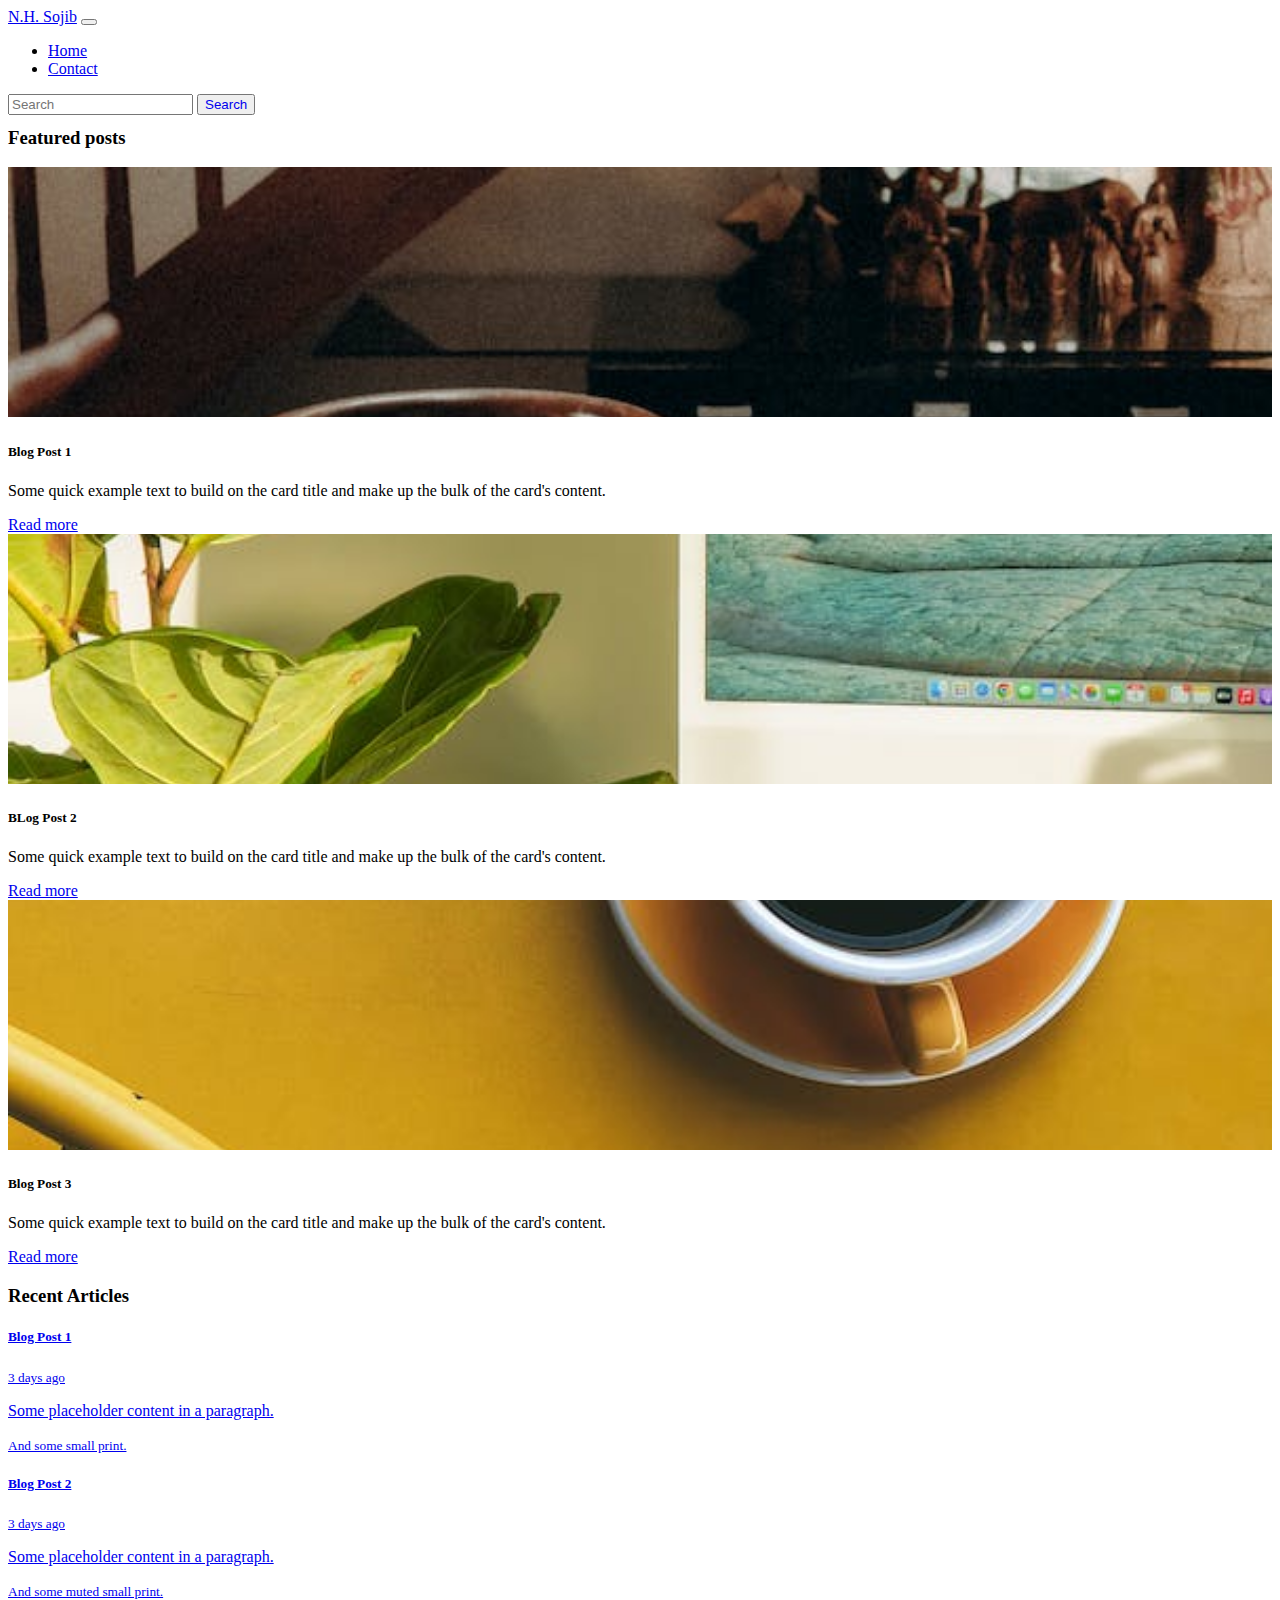
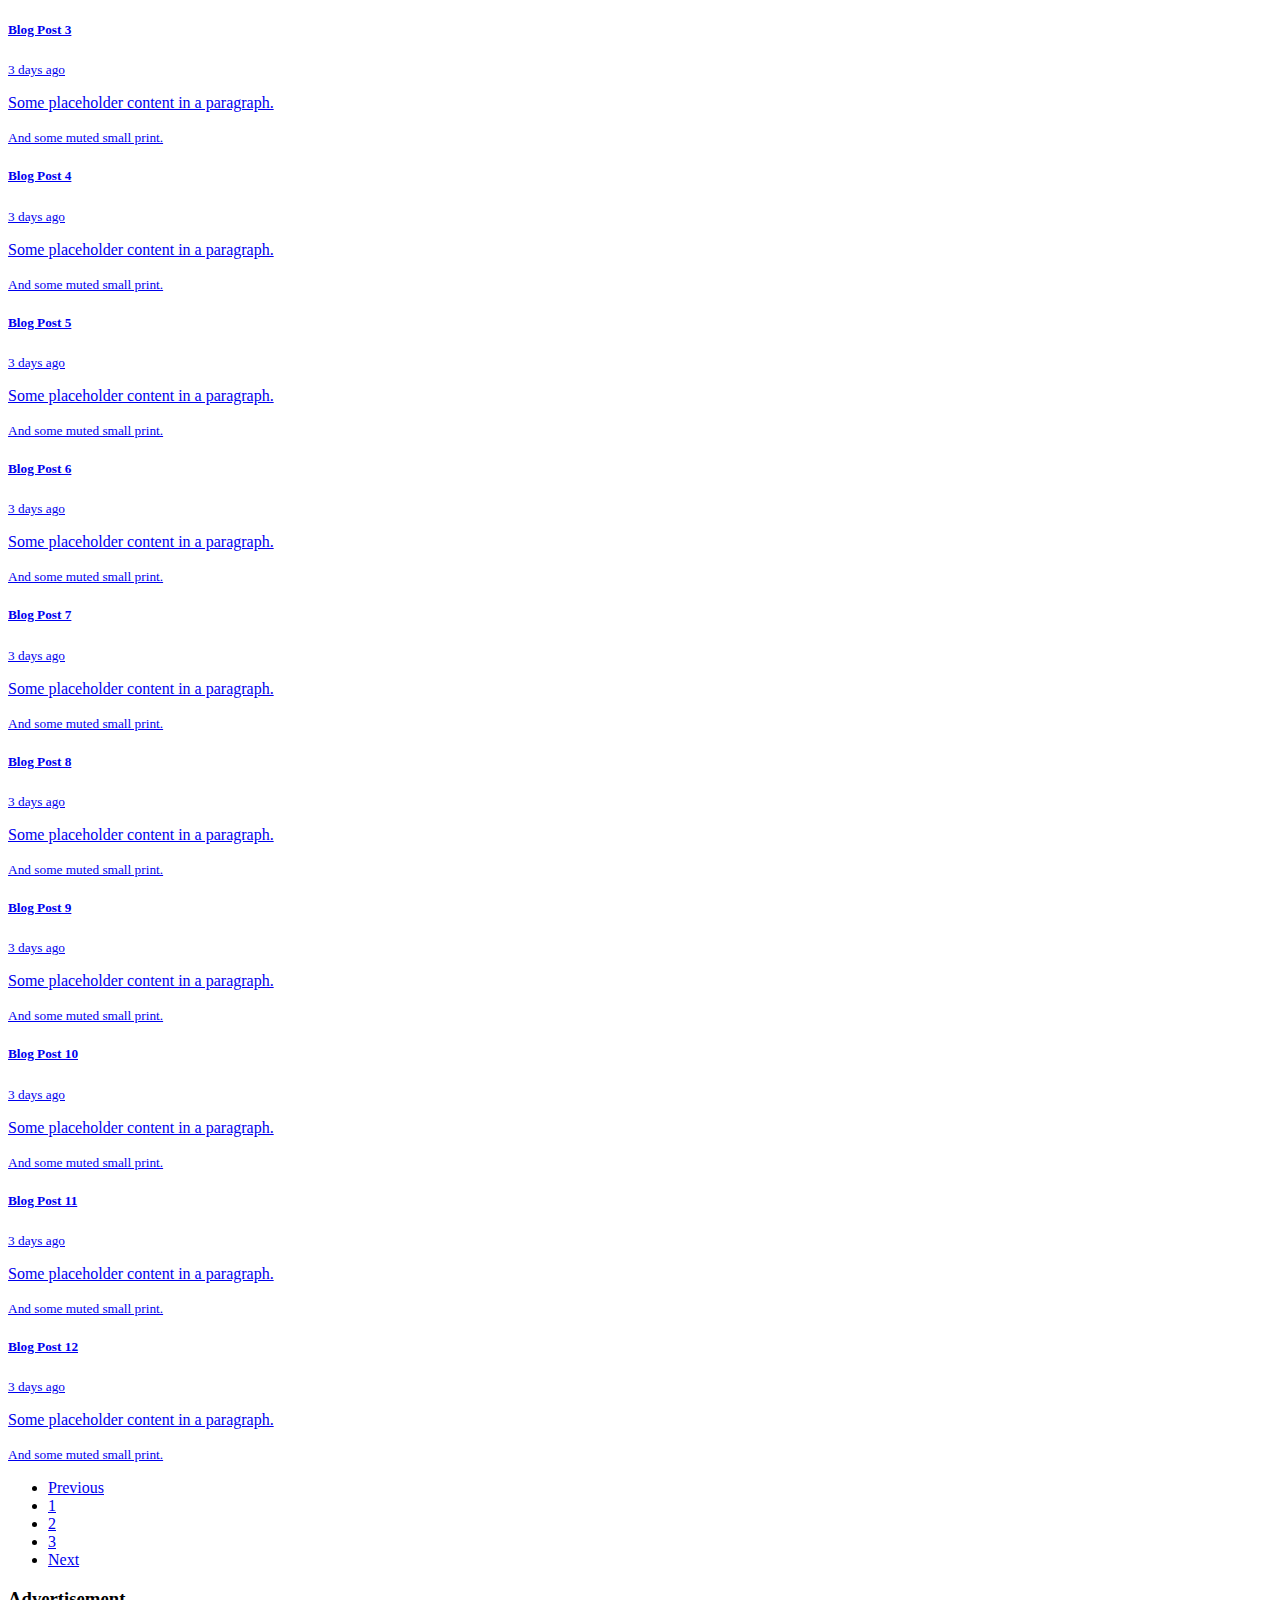
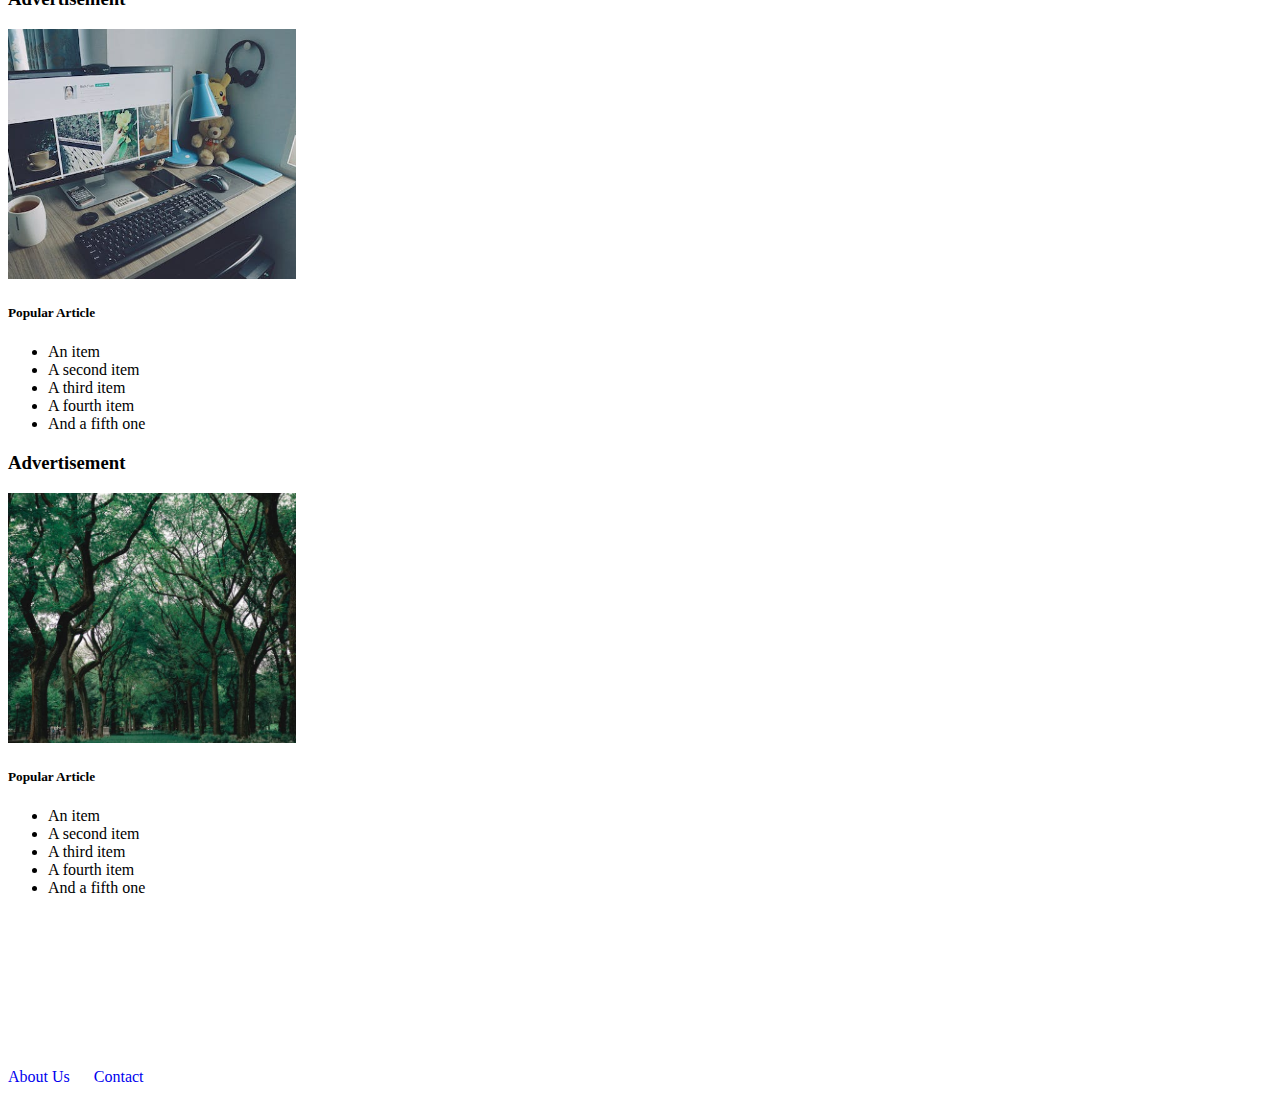
<file: index.html>
<!DOCTYPE html>
<html lang="en">
<head>
    <meta charset="UTF-8">
    <meta http-equiv="X-UA-Compatible" content="IE=edge">
    <meta name="viewport" content="width=device-width, initial-scale=1.0">
    

    <link href="https://cdn.jsdelivr.net/npm/bootstrap@5.0.2/dist/css/bootstrap.min.css" rel="stylesheet" integrity="sha384-EVSTQN3/azprG1Anm3QDgpJLIm9Nao0Yz1ztcQTwFspd3yD65VohhpuuCOmLASjC" crossorigin="anonymous">

    <script defer src="https://cdn.jsdelivr.net/npm/bootstrap@5.0.2/dist/js/bootstrap.bundle.min.js" integrity="sha384-MrcW6ZMFYlzcLA8Nl+NtUVF0sA7MsXsP1UyJoMp4YLEuNSfAP+JcXn/tWtIaxVXM" crossorigin="anonymous"></script>

    <link rel="stylesheet" href="bootstrap.css">

    <title>Bootstap</title>

</head>
<body>

  <!--Navigaton section start-->

    <nav class="navbar navbar-expand-lg navbar-dark bg-dark">

        <div class="container">
          <a class="navbar-brand" href="#">N.H. Sojib</a>

          <button class="navbar-toggler" type="button" data-bs-toggle="collapse" data-bs-target="#navbarScroll" aria-controls="navbarScroll" aria-expanded="false" aria-label="Toggle navigation">
            <span class="navbar-toggler-icon"></span>
          </button>

          <div class="collapse navbar-collapse" id="navbarScroll">

            <ul class="navbar-nav me-auto my-2 my-lg-0 navbar-nav-scroll" style="--bs-scroll-height: 100px;">

              <li class="nav-item">
                <a class="nav-link active" aria-current="page" href="index.html">Home</a>
              </li>


              <li class="nav-item">
                <a class="nav-link active" aria-current="page" href="contact.html">Contact</a>
              </li>

            </ul>

            <form class="d-flex">
              
                <input class="form-control me-2" type="search" placeholder="Search" aria-label="Search">

              
                <button class="btn btn-outline-success me-2" type="submit">
                  <a href="scarch.html" target="blank" class="s-btn">
                    Search
                  </a>
                </button>
            </form>

          </div>
        </div>
      </nav>

<!--Navigation section end-->


<!--Card section start-->

  <div class="container">

      <div class="row">


        <h3 class="my-3">Featured posts</h3>

                          <div class="col-md-6 col-lg-4">

                                <div class="card mt-3 mt-lg-0">

                                    <img src="p-p-fr-web/pexels-photo-2.jpeg" class="card-img-top" alt="...">

                                    <div class="card-body">
                                      <h5 class="card-title">Blog Post 1</h5>
                                      <p class="card-text">Some quick example text to build on the card title and make up the bulk of the card's content.</p>
                                    </div>

                                    <div class="card-body">
                                      <a href="#" class="card-link">Read more</a>
        
                                    </div>

                                </div> <!--Card-->

                          </div> <!--Con-1-->







                          <div class="col-md-6 col-lg-4">

                            <div class="card mt-3 mt-lg-0">

                                <img src="p-p-fr-web/pexels-photo-1.jpeg" class="card-img-top" alt="...">

                                <div class="card-body">
                                  <h5 class="card-title">BLog Post 2</h5>
                                  <p class="card-text">Some quick example text to build on the card title and make up the bulk of the card's content.</p>
                                </div>


                                <div class="card-body">
                                  <a href="#" class="card-link">Read more</a>
                                </div>

                            </div> <!--card-->

                          </div> <!--Col-2-->







                  <div class="col-md-6 col-lg-4">

                        <div class="card mt-3 mt-lg-0">

                            <img src="p-p-fr-web/pexels-photo-3.jpeg" class="card-img-top" alt="...">

                            <div class="card-body">
                              <h5 class="card-title">Blog Post 3</h5>
                              <p class="card-text">Some quick example text to build on the card title and make up the bulk of the card's content.</p>
                            </div>

                            <div class="card-body">
                              <a href="#" class="card-link">Read more</a>
                            </div>

                        </div> <!--Card-->

                  </div> <!--Col-->



      </div> <!--Row-->

  </div> <!---Container-->


<!--Card section End-->


<!--List section start-->

<div class="container mt-5 mb-4">


  <div class="row">

    <div class="col-lg-8">

        <div class="list-group">

            <h3 class="mb-3">Recent Articles</h3>
          
            <a href="article.html" class="list-group-item list-group-item-action">
              <div class="d-flex w-100 justify-content-between">
                <h5 class="mb-1">Blog Post 1</h5>
                <small>3 days ago</small>
              </div>
              <p class="mb-1">Some placeholder content in a paragraph.</p>
              <small>And some small print.</small>
            </a>


            <a href="article.html" class="list-group-item list-group-item-action">
              <div class="d-flex w-100 justify-content-between">
                <h5 class="mb-1">Blog Post 2</h5>
                <small class="text-muted">3 days ago</small>
              </div>
              <p class="mb-1">Some placeholder content in a paragraph.</p>
              <small class="text-muted">And some muted small print.</small>
            </a>

            
            <a href="article.html" class="list-group-item list-group-item-action">
              <div class="d-flex w-100 justify-content-between">
                <h5 class="mb-1">Blog Post 3</h5>
                <small class="text-muted">3 days ago</small>
              </div>
              <p class="mb-1">Some placeholder content in a paragraph.</p>
              <small class="text-muted">And some muted small print.</small>
            </a>


            <a href="article.html" class="list-group-item list-group-item-action">
              <div class="d-flex w-100 justify-content-between">
                <h5 class="mb-1">Blog Post 4</h5>
                <small class="text-muted">3 days ago</small>
              </div>
              <p class="mb-1">Some placeholder content in a paragraph.</p>
              <small class="text-muted">And some muted small print.</small>
            </a>



            <a href="article.html" class="list-group-item list-group-item-action">
              <div class="d-flex w-100 justify-content-between">
                <h5 class="mb-1">Blog Post 5</h5>
                <small class="text-muted">3 days ago</small>
              </div>
              <p class="mb-1">Some placeholder content in a paragraph.</p>
              <small class="text-muted">And some muted small print.</small>
            </a>



            <a href="article.html" class="list-group-item list-group-item-action">
              <div class="d-flex w-100 justify-content-between">
                <h5 class="mb-1">Blog Post 6</h5>
                <small class="text-muted">3 days ago</small>
              </div>
              <p class="mb-1">Some placeholder content in a paragraph.</p>
              <small class="text-muted">And some muted small print.</small>
            </a>



            <a href="article.html" class="list-group-item list-group-item-action">
              <div class="d-flex w-100 justify-content-between">
                <h5 class="mb-1">Blog Post 7</h5>
                <small class="text-muted">3 days ago</small>
              </div>
              <p class="mb-1">Some placeholder content in a paragraph.</p>
              <small class="text-muted">And some muted small print.</small>
            </a>



            <a href="article.html" class="list-group-item list-group-item-action">
              <div class="d-flex w-100 justify-content-between">
                <h5 class="mb-1">Blog Post 8</h5>
                <small class="text-muted">3 days ago</small>
              </div>
              <p class="mb-1">Some placeholder content in a paragraph.</p>
              <small class="text-muted">And some muted small print.</small>
            </a>



            <a href="article.html" class="list-group-item list-group-item-action">
              <div class="d-flex w-100 justify-content-between">
                <h5 class="mb-1">Blog Post 9</h5>
                <small class="text-muted">3 days ago</small>
              </div>
              <p class="mb-1">Some placeholder content in a paragraph.</p>
              <small class="text-muted">And some muted small print.</small>
            </a>


            <a href="article.html" class="list-group-item list-group-item-action">
              <div class="d-flex w-100 justify-content-between">
                <h5 class="mb-1">Blog Post 10</h5>
                <small class="text-muted">3 days ago</small>
              </div>
              <p class="mb-1">Some placeholder content in a paragraph.</p>
              <small class="text-muted">And some muted small print.</small>
            </a>


            <a href="article.html" class="list-group-item list-group-item-action">
              <div class="d-flex w-100 justify-content-between">
                <h5 class="mb-1">Blog Post 11</h5>
                <small class="text-muted">3 days ago</small>
              </div>
              <p class="mb-1">Some placeholder content in a paragraph.</p>
              <small class="text-muted">And some muted small print.</small>
            </a>


            <a href="article.html`" class="list-group-item list-group-item-action">
              <div class="d-flex w-100 justify-content-between">
                <h5 class="mb-1">Blog Post 12</h5>
                <small class="text-muted">3 days ago</small>
              </div>
              <p class="mb-1">Some placeholder content in a paragraph.</p>
              <small class="text-muted">And some muted small print.</small>
            </a>

            <nav aria-label="Page navigation example" class="mt-3">

              <ul class="pagination justify-content-center">
                <li class="page-item disabled">
                  <a class="page-link" href="#" tabindex="-1" aria-disabled="true">Previous</a>
                </li>
                <li class="page-item"><a class="page-link" href="#">1</a></li>
                <li class="page-item"><a class="page-link" href="#">2</a></li>
                <li class="page-item"><a class="page-link" href="#">3</a></li>
                <li class="page-item">
                  <a class="page-link" href="#">Next</a>
                </li>
              </ul>

            </nav>

        </div> <!--List group-->

    </div> <!--Col-1-->




    <div class="col-lg-4">

      <h3 class="mb-3">Advertisement</h3> <!-- ad-1-->
      

        <div class="card" style="width: 18rem;">

            <img src="p-p-fr-web/pexels-photo-8.jpeg" class="card-img-top" alt="...">

            <div class="card-body">
              <h5 class="card-title">Popular Article</h5>
            </div>

            <ul class="list-group list-group-flush">
              <li class="list-group-item">An item</li>
              <li class="list-group-item">A second item</li>
              <li class="list-group-item">A third item</li>
              <li class="list-group-item">A fourth item</li>
              <li class="list-group-item">And a fifth one</li>
            </ul>

        </div>



        <h3 class="mb-3 mt-5">Advertisement</h3> <!--ad-2-->
        

        <div class="card" style="width: 18rem;">

            <img src="p-p-fr-web/pexels-photo-9.jpeg" class="card-img-top" alt="...">

            <div class="card-body">
              <h5 class="card-title">Popular Article</h5>
            </div>

            <ul class="list-group list-group-flush">
              <li class="list-group-item">An item</li>
              <li class="list-group-item">A second item</li>
              <li class="list-group-item">A third item</li>
              <li class="list-group-item">A fourth item</li>
              <li class="list-group-item">And a fifth one</li>
            </ul>

        </div>

    </div> <!--Col-2-->





  </div> <!--Row-->


</div> <!--Container-->


<!--List section end-->








<!--Footer section start-->

<footer class="w-100 bg-dark">
  
  <div class="container">

    <div class="row">


      <div class="col-lg-6 pt-3 col-sm-12">

        <h3 class="uni-ftr-wht-clr">Bootstrap 5 - Blog</h3>

        <p class="uni-ftr-wht-clr">
          Lorem ipsum dolor sit, amet consectetur adipisicing elit. Pariatur molestias magnam culpa, nihil incidunt neque voluptatem quis expedita voluptates, dolorum rem eligendi molestiae doloribus et corporis reiciendis ad dignissimos necessitatibus.
        </p>
        
      </div> <!---Conl-1-->

      <div class="col-lg-6 col-sm-12 mb-3 mt-lg-0" id="col2">
        <a href="#">About Us</a>
        <a href="#">Contact</a>
      </div> <!--Col-2-->



    </div> <!--Row-->

  </div> <!--Container-->
</footer>

<!--Footer section End-->



</body>
</html>
</file>
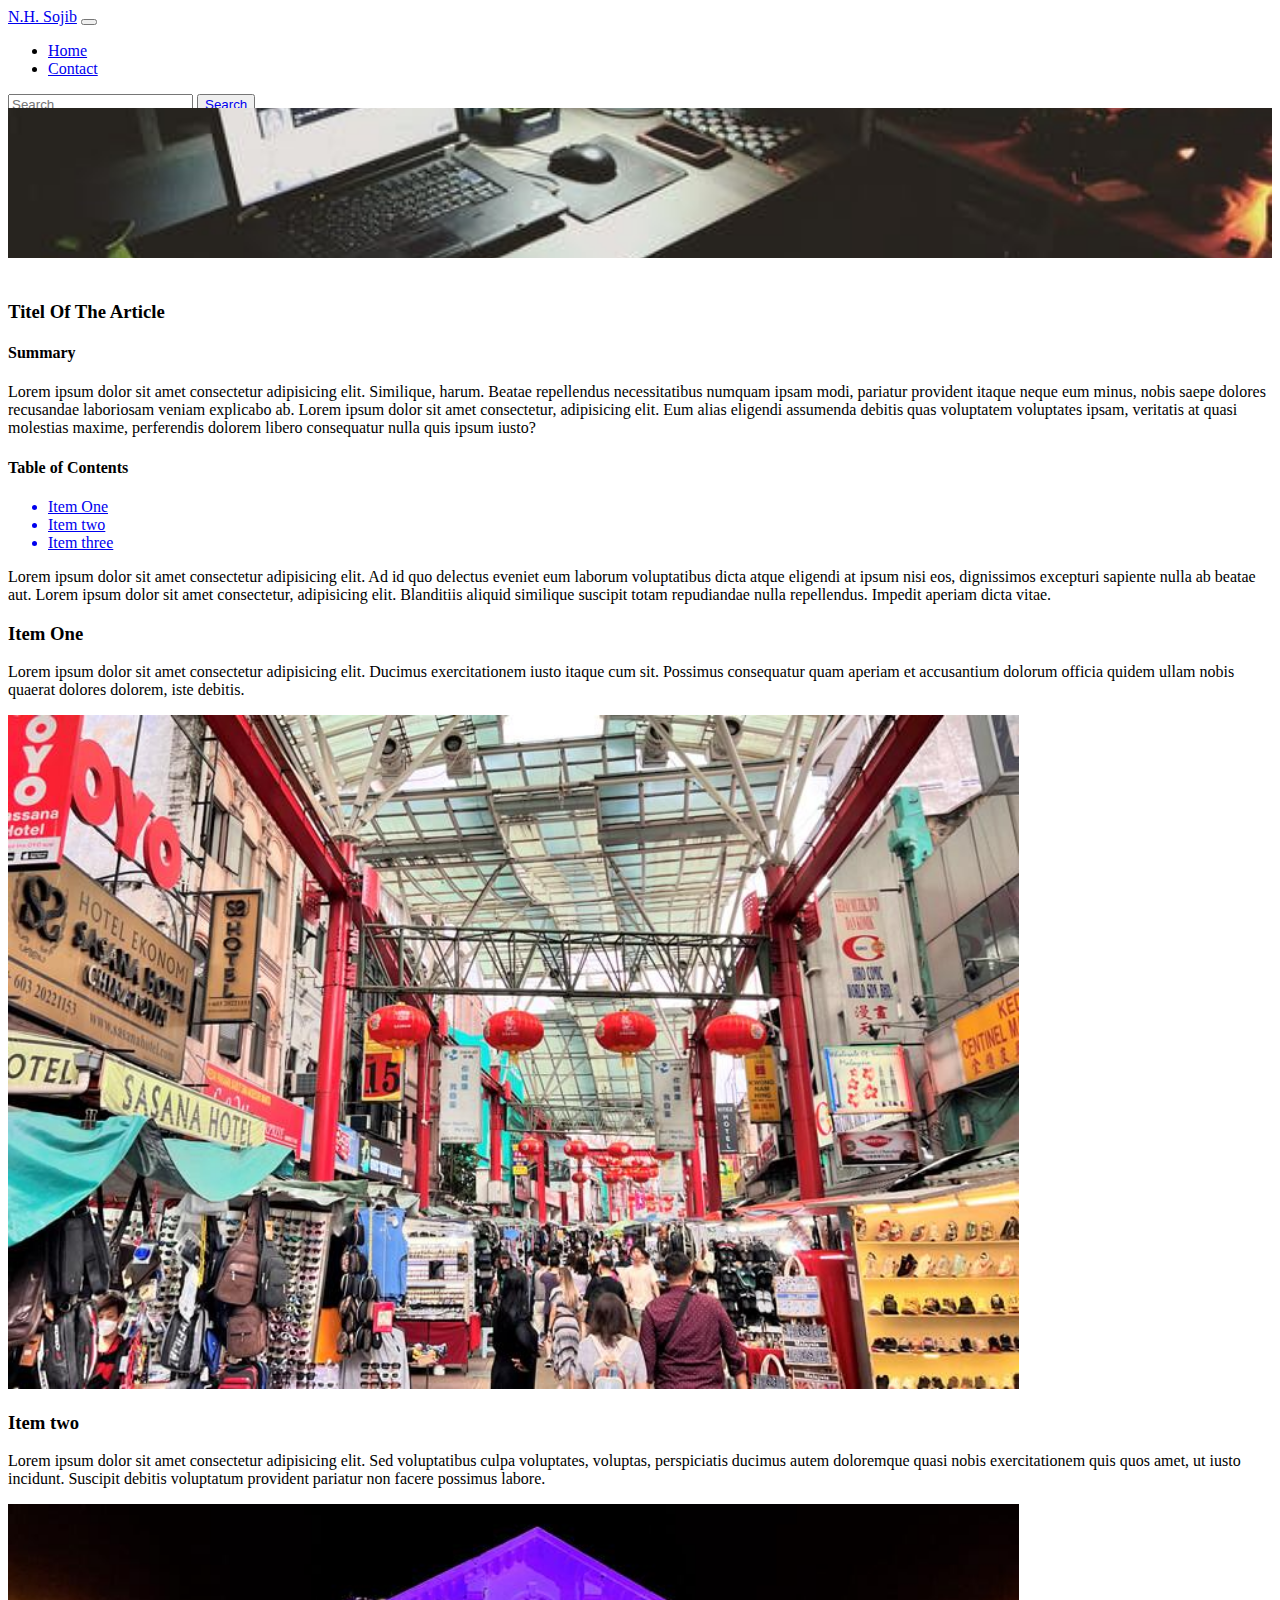
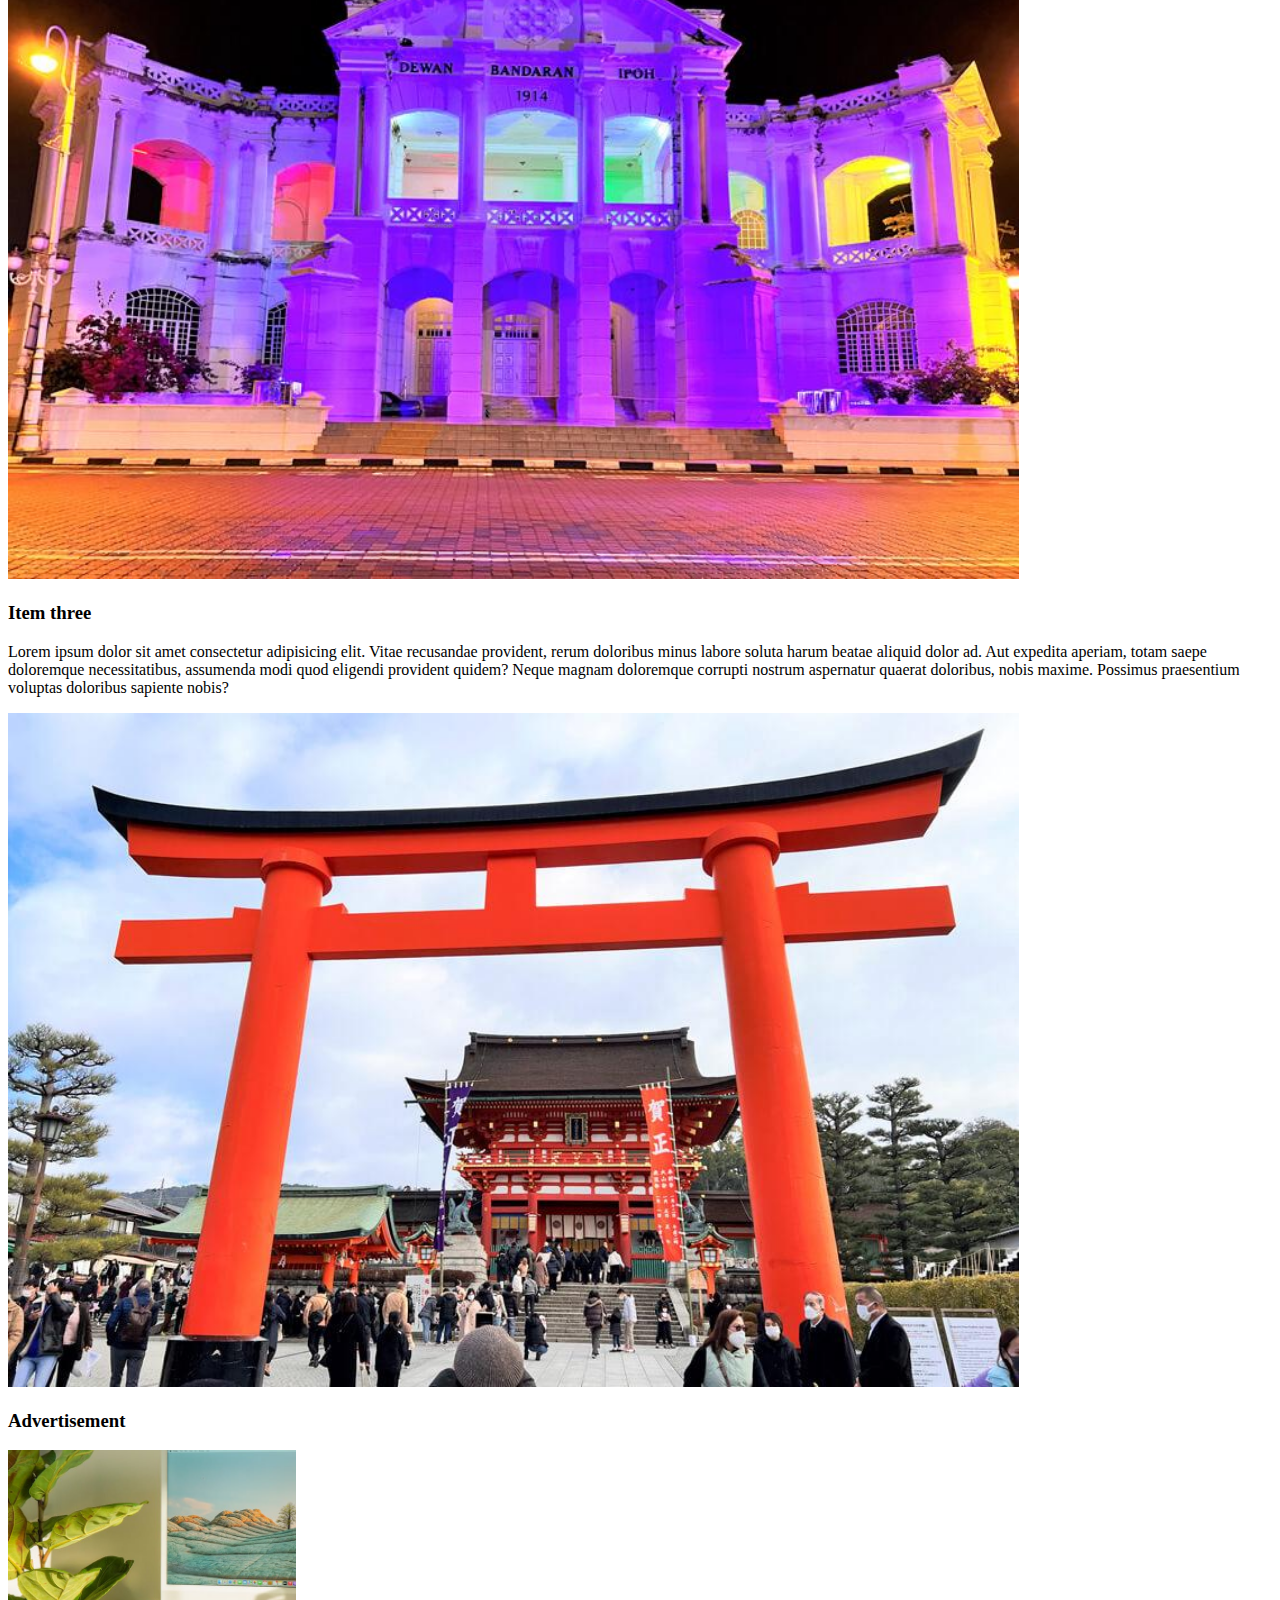
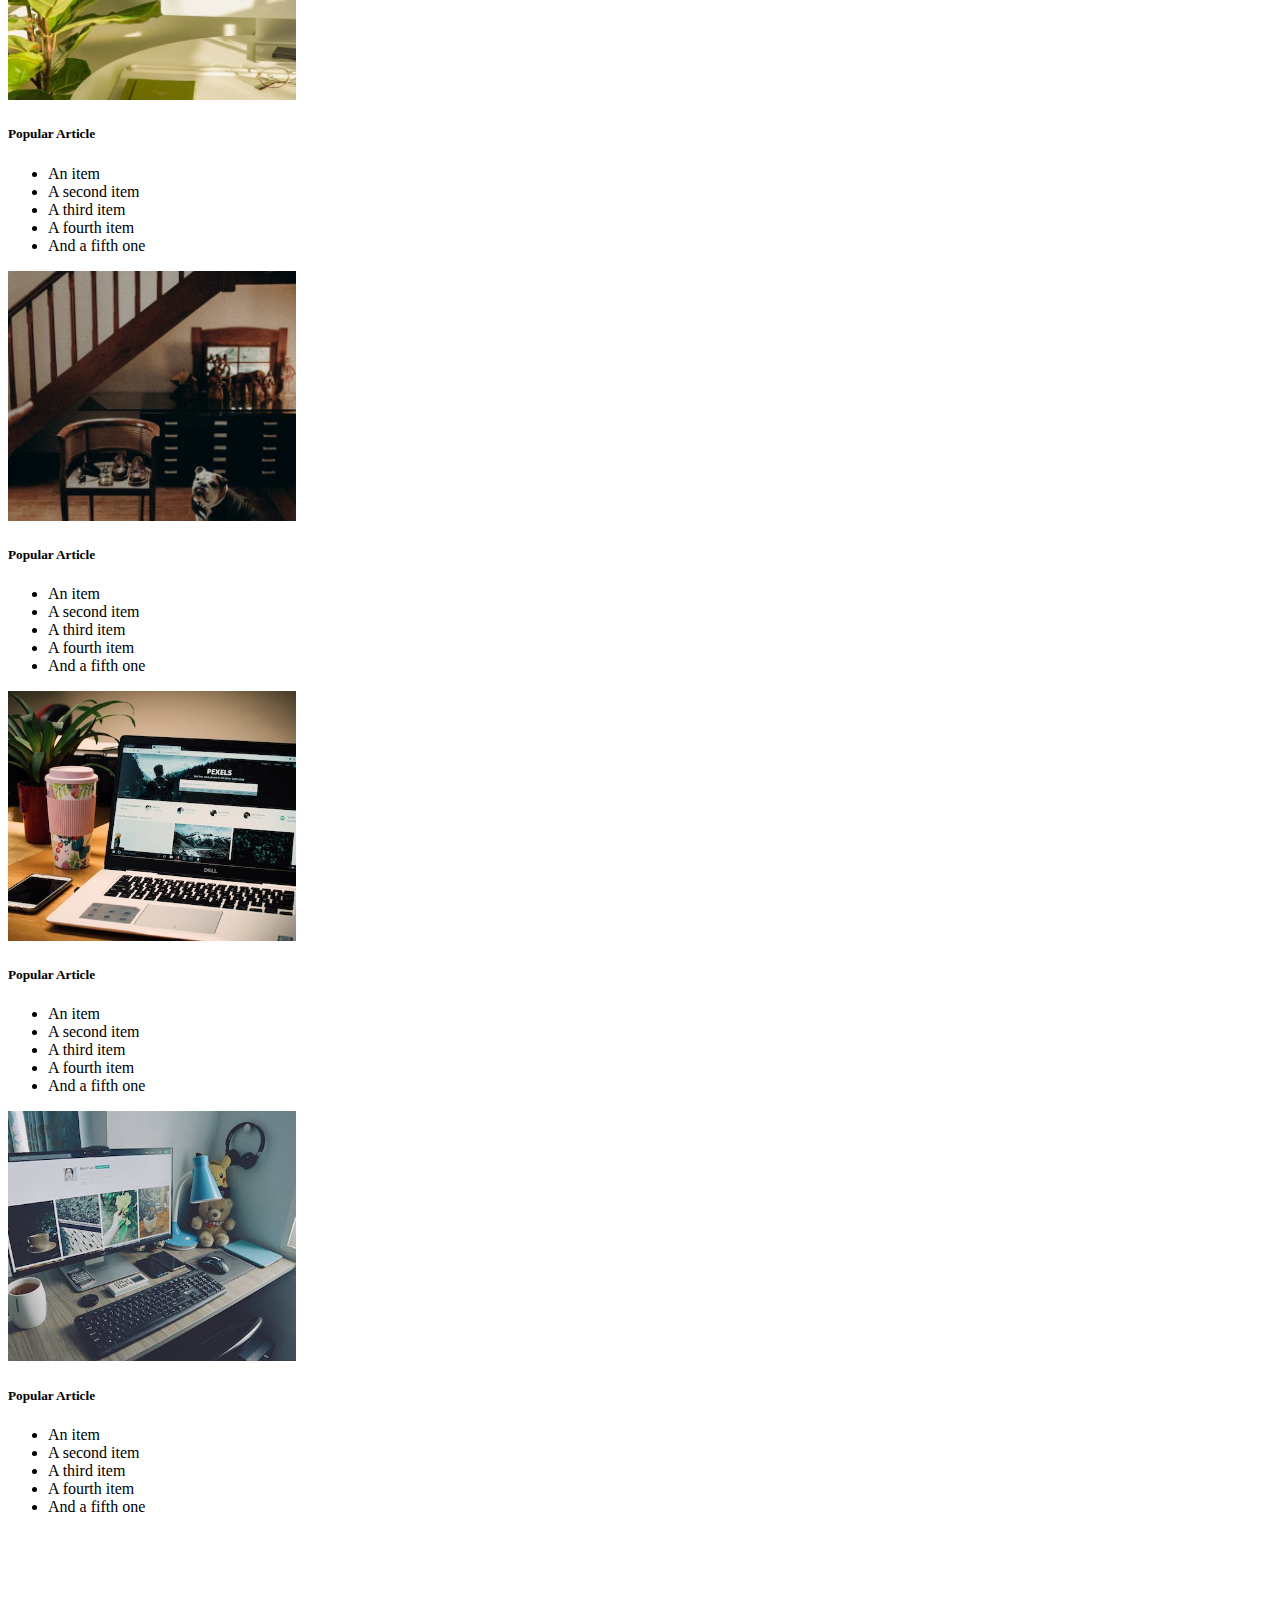
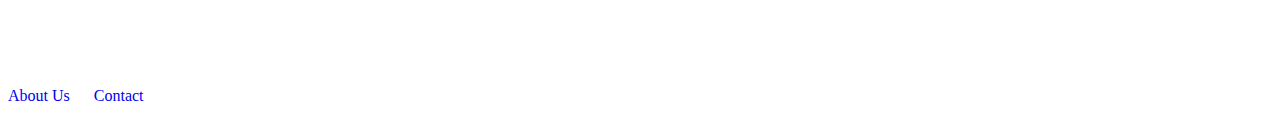
<file: article.html>
<!DOCTYPE html>
<html lang="en">
<head>
    <meta charset="UTF-8">
    <meta http-equiv="X-UA-Compatible" content="IE=edge">
    <meta name="viewport" content="width=device-width, initial-scale=1.0">
    
    <title>Article</title>


    <link href="https://cdn.jsdelivr.net/npm/bootstrap@5.0.2/dist/css/bootstrap.min.css" rel="stylesheet" integrity="sha384-EVSTQN3/azprG1Anm3QDgpJLIm9Nao0Yz1ztcQTwFspd3yD65VohhpuuCOmLASjC" crossorigin="anonymous">

    <script defer src="https://cdn.jsdelivr.net/npm/bootstrap@5.0.2/dist/js/bootstrap.bundle.min.js" integrity="sha384-MrcW6ZMFYlzcLA8Nl+NtUVF0sA7MsXsP1UyJoMp4YLEuNSfAP+JcXn/tWtIaxVXM" crossorigin="anonymous"></script>

    <link rel="stylesheet" href="bootstrap.css">
</head>
<body>

      <!--Navigaton section end-->

      <nav class="navbar navbar-expand-lg navbar-dark bg-dark">

        <div class="container">
          <a class="navbar-brand" href="#">N.H. Sojib</a>

          <button class="navbar-toggler" type="button" data-bs-toggle="collapse" data-bs-target="#navbarScroll" aria-controls="navbarScroll" aria-expanded="false" aria-label="Toggle navigation">
            <span class="navbar-toggler-icon"></span>
          </button>

          <div class="collapse navbar-collapse" id="navbarScroll">

            <ul class="navbar-nav me-auto my-2 my-lg-0 navbar-nav-scroll" style="--bs-scroll-height: 100px;">

              <li class="nav-item">
                <a class="nav-link active" aria-current="page" href="index.html">Home</a>
              </li>

              <li class="nav-item">
                <a class="nav-link active" aria-current="page" href="contact.html">Contact</a>
              </li>

            </ul>

            <form class="d-flex">
              
                <input class="form-control me-2" type="search" placeholder="Search" aria-label="Search">

              
                <button class="btn btn-outline-success me-2" type="submit">
                  <a href="scarch.html" target="blank" class="s-btn">
                    Search
                  </a>
                </button>
            </form>

          </div>
        </div>
      </nav>

<!--Navigation section end-->






<!--Body section start-->


<div class="container mt-3">

  <img src="p-p-fr-web/pexels-photo-5.jpeg" id="artcl-cvr">

</div>



<div class="container mt-3">

    <div class="row">


      <div class="col-lg-9">

          
          <h3 class="mt-3">Titel Of The Article</h3>

          <h4 class="mt-3">Summary</h4>

          <p>
              Lorem ipsum dolor sit amet consectetur adipisicing elit. Similique, harum. Beatae repellendus necessitatibus numquam ipsam modi, pariatur provident itaque neque eum minus, nobis saepe dolores recusandae laboriosam veniam explicabo ab. Lorem ipsum dolor sit amet consectetur, adipisicing elit. Eum alias eligendi assumenda debitis quas voluptatem voluptates ipsam, veritatis at quasi molestias maxime, perferendis dolorem libero consequatur nulla quis ipsum iusto?
          </p>

        <h4>Table of Contents</h4>

        <ul>
          <a href="#">
            <li>Item One</li>
          </a>
          <a href="#">
            <li>Item two</li>
          </a>
          <a href="#">
            <li>Item three</li>
          </a>
        </ul>


        <p>
          Lorem ipsum dolor sit amet consectetur adipisicing elit. Ad id quo delectus eveniet eum laborum voluptatibus dicta atque eligendi at ipsum nisi eos, dignissimos excepturi sapiente nulla ab beatae aut. Lorem ipsum dolor sit amet consectetur, adipisicing elit. Blanditiis aliquid similique suscipit totam repudiandae nulla repellendus. Impedit aperiam dicta vitae.
        </p>


        <h3>Item One</h3>

        <p>
          Lorem ipsum dolor sit amet consectetur adipisicing elit. Ducimus exercitationem iusto itaque cum sit. Possimus consequatur quam aperiam et accusantium dolorum officia quidem ullam nobis quaerat dolores dolorem, iste debitis.
        </p>

        <img class="mb-2 items-img" src="cards caption img/multi-card-1.jpg">


        <h3>Item two</h3>

        <p>
          Lorem ipsum dolor sit amet consectetur adipisicing elit. Sed voluptatibus culpa voluptates, voluptas, perspiciatis ducimus autem doloremque quasi nobis exercitationem quis quos amet, ut iusto incidunt. Suscipit debitis voluptatum provident pariatur non facere possimus labore.
        </p>

        <img class="mb-2 items-img" src="cards caption img/multi-card-4.jpg">

        <h3>Item three</h3>

        <p>
          Lorem ipsum dolor sit amet consectetur adipisicing elit. Vitae recusandae provident, rerum doloribus minus labore soluta harum beatae aliquid dolor ad. Aut expedita aperiam, totam saepe doloremque necessitatibus, assumenda modi quod eligendi provident quidem? Neque magnam doloremque corrupti nostrum aspernatur quaerat doloribus, nobis maxime. Possimus praesentium voluptas doloribus sapiente nobis?
        </p>

        <img class="mb-2 items-img" src="cards caption img/multi-card-9.jpg">


      </div> <!--Col-1-->


      <div class="col-lg-3">

        <h3 class="mb-3">Advertisement</h3> <!-- ad-1 -->
      

        <div class="card" style="width: 18rem;">

            <img src="p-p-fr-web/pexels-photo-1.jpeg" class="card-img-top" alt="...">

            <div class="card-body">
              <h5 class="card-title">Popular Article</h5>
            </div>

            <ul class="list-group list-group-flush">
              <li class="list-group-item">An item</li>
              <li class="list-group-item">A second item</li>
              <li class="list-group-item">A third item</li>
              <li class="list-group-item">A fourth item</li>
              <li class="list-group-item">And a fifth one</li>
            </ul>

        </div> 


        <div class="card mt-5" style="width: 18rem;">

            <img src="p-p-fr-web/pexels-photo-2.jpeg" class="card-img-top" alt="...">

            <div class="card-body">
              <h5 class="card-title">Popular Article</h5>
            </div>

            <ul class="list-group list-group-flush">
              <li class="list-group-item">An item</li>
              <li class="list-group-item">A second item</li>
              <li class="list-group-item">A third item</li>
              <li class="list-group-item">A fourth item</li>
              <li class="list-group-item">And a fifth one</li>
            </ul>

        </div> 



        <div class="card mt-5" style="width: 18rem;">

              <img src="p-p-fr-web/pexels-photo-7.jpeg" class="card-img-top" alt="...">

              <div class="card-body">
                <h5 class="card-title">Popular Article</h5>
              </div>

              <ul class="list-group list-group-flush">
                <li class="list-group-item">An item</li>
                <li class="list-group-item">A second item</li>
                <li class="list-group-item">A third item</li>
                <li class="list-group-item">A fourth item</li>
                <li class="list-group-item">And a fifth one</li>
              </ul>

        </div> 



      <div class="card mt-5" style="width: 18rem;">

            <img src="p-p-fr-web/pexels-photo-8.jpeg" class="card-img-top" alt="...">

            <div class="card-body">
              <h5 class="card-title">Popular Article</h5>
            </div>

            <ul class="list-group list-group-flush">
              <li class="list-group-item">An item</li>
              <li class="list-group-item">A second item</li>
              <li class="list-group-item">A third item</li>
              <li class="list-group-item">A fourth item</li>
              <li class="list-group-item">And a fifth one</li>
            </ul>

      </div> 



      </div> <!--Col-2-->



    </div> <!--Row-->


</div> <!--container-->


<!--Body section end-->


<div class="cntainer">


</div>





<!--Footer section start-->

<footer class="w-100 bg-dark">
  
  <div class="container">

    <div class="row">


      <div class="col-lg-6 pt-3 col-sm-12">

        <h3 class="uni-ftr-wht-clr">Bootstrap 5 - Blog</h3>

        <p class="uni-ftr-wht-clr">
          Lorem ipsum dolor sit, amet consectetur adipisicing elit. Pariatur molestias magnam culpa, nihil incidunt neque voluptatem quis expedita voluptates, dolorum rem eligendi molestiae doloribus et corporis reiciendis ad dignissimos necessitatibus.
        </p>
        
      </div> <!---Conl-1-->

      <div class="col-lg-6 col-sm-12 mb-3 mt-lg-0" id="col2">
        <a href="#">About Us</a>
        <a href="#">Contact</a>
      </div> <!--Col-2-->



    </div> <!--Row-->

  </div> <!--Container-->
</footer>

<!--Footer section End-->
    
</body>
</html>
</file>
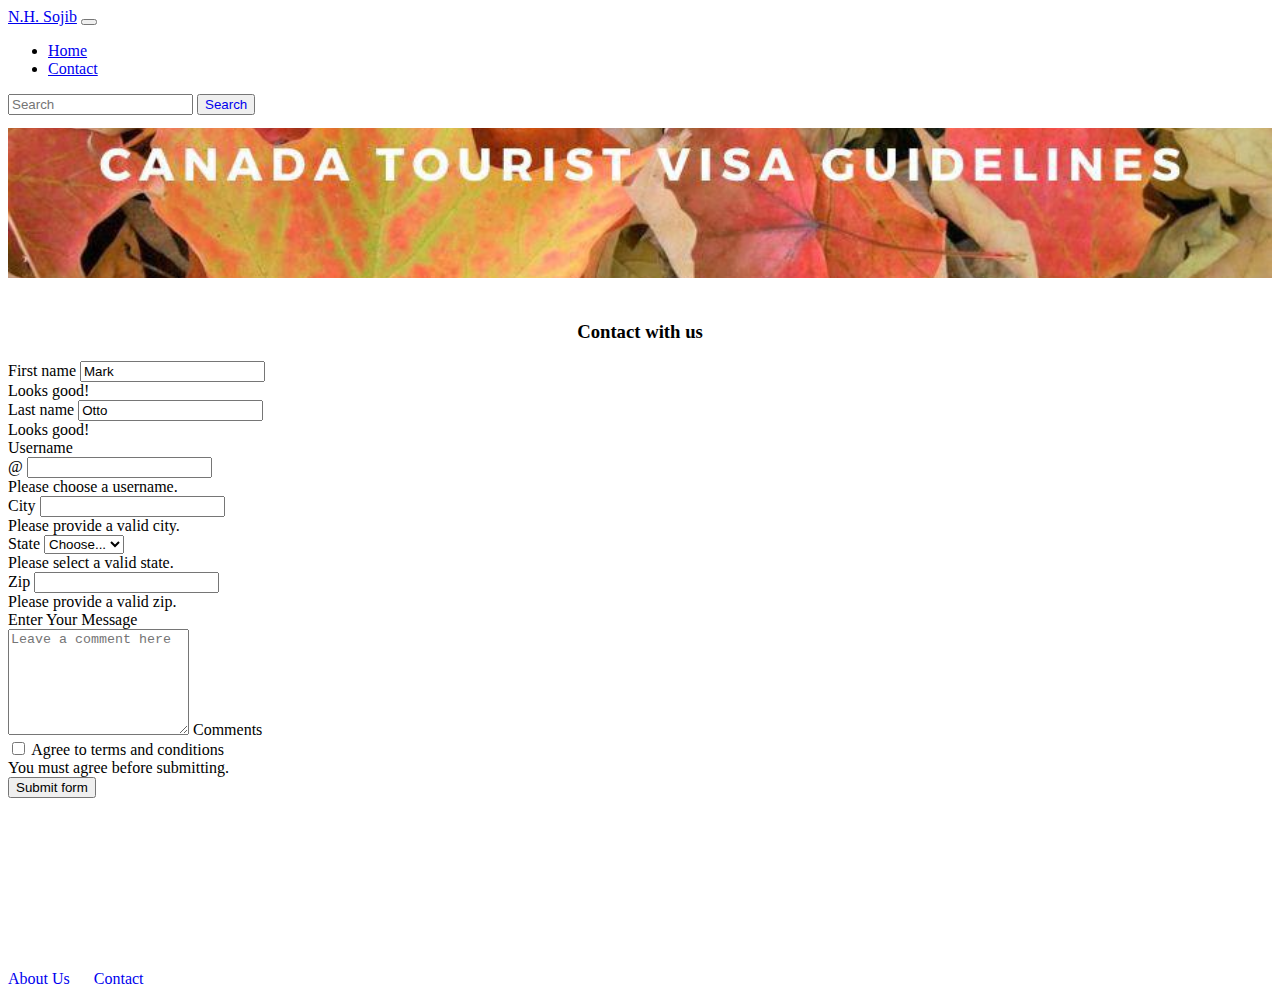
<file: contact.html>
<!DOCTYPE html>
<html lang="en">
<head>
    <meta charset="UTF-8">
    <meta http-equiv="X-UA-Compatible" content="IE=edge">
    <meta name="viewport" content="width=device-width, initial-scale=1.0">
    <title>Contact</title>

    
    <link href="https://cdn.jsdelivr.net/npm/bootstrap@5.0.2/dist/css/bootstrap.min.css" rel="stylesheet" integrity="sha384-EVSTQN3/azprG1Anm3QDgpJLIm9Nao0Yz1ztcQTwFspd3yD65VohhpuuCOmLASjC" crossorigin="anonymous">

    <script defer src="https://cdn.jsdelivr.net/npm/bootstrap@5.0.2/dist/js/bootstrap.bundle.min.js" integrity="sha384-MrcW6ZMFYlzcLA8Nl+NtUVF0sA7MsXsP1UyJoMp4YLEuNSfAP+JcXn/tWtIaxVXM" crossorigin="anonymous"></script>

    <link rel="stylesheet" href="bootstrap.css">
</head>
<body>

<!--Navigaton section start-->

<nav class="navbar navbar-expand-lg navbar-dark bg-dark">

    <div class="container">
      <a class="navbar-brand" href="#">N.H. Sojib</a>

      <button class="navbar-toggler" type="button" data-bs-toggle="collapse" data-bs-target="#navbarScroll" aria-controls="navbarScroll" aria-expanded="false" aria-label="Toggle navigation">
        <span class="navbar-toggler-icon"></span>
      </button>

      <div class="collapse navbar-collapse" id="navbarScroll">

        <ul class="navbar-nav me-auto my-2 my-lg-0 navbar-nav-scroll" style="--bs-scroll-height: 100px;">

          <li class="nav-item">
            <a class="nav-link active" aria-current="page" href="index.html">Home</a>
          </li>

         <li class="nav-item">
            <a class="nav-link active" aria-current="page" href="contact.html">Contact</a>
         </li>

        </ul>

        <form class="d-flex">
              
          <input class="form-control me-2" type="search" placeholder="Search" aria-label="Search">

        
          <button class="btn btn-outline-success me-2" type="submit">
            <a href="scarch.html" target="blank" class="s-btn">
              Search
            </a>
          </button>
      </form>

      </div>
    </div>
  </nav>

<!--Navigation section end-->



<!--Body section start-->



<div class="container mb-4">
  <img src="cards caption img/multi-card-2.jpg" class="ct-pg-cv">
</div>


<div class="container">

  <h3 style="text-align: center;">Contact with us</h3>

  <form class="row g-3 needs-validation mb-3" novalidate>

      <div class="col-md-4">
        <label for="validationCustom01" class="form-label">First name</label>
        <input type="text" class="form-control" id="validationCustom01" value="Mark" required>
        <div class="valid-feedback">
          Looks good!
        </div>
      </div>

      <div class="col-md-4">
        <label for="validationCustom02" class="form-label">Last name</label>
        <input type="text" class="form-control" id="validationCustom02" value="Otto" required>
        <div class="valid-feedback">
          Looks good!
        </div>
      </div>

      <div class="col-md-4">
        <label for="validationCustomUsername" class="form-label">Username</label>
        <div class="input-group has-validation">
          <span class="input-group-text" id="inputGroupPrepend">@</span>
          <input type="text" class="form-control" id="validationCustomUsername" aria-describedby="inputGroupPrepend" required>
          <div class="invalid-feedback">
            Please choose a username.
          </div>
        </div>
      </div>

      <div class="col-md-6">
        <label for="validationCustom03" class="form-label">City</label>
        <input type="text" class="form-control" id="validationCustom03" required>
        <div class="invalid-feedback">
          Please provide a valid city.
        </div>
      </div>

      <div class="col-md-3">
        <label for="validationCustom04" class="form-label">State</label>
        <select class="form-select" id="validationCustom04" required>
          <option selected disabled value="">Choose...</option>
          <option>...</option>
        </select>
        <div class="invalid-feedback">
          Please select a valid state.
        </div>
      </div>

      <div class="col-md-3">
        <label for="validationCustom05" class="form-label">Zip</label>
        <input type="text" class="form-control" id="validationCustom05" required>
        <div class="invalid-feedback">
          Please provide a valid zip.
        </div>
      </div>

      <label for="validationCustom05" class="form-label">Enter Your Message</label>
      <div class="form-floating">
        <textarea class="form-control" placeholder="Leave a comment here" id="floatingTextarea2" style="height: 100px"></textarea>
        <label for="floatingTextarea2">Comments</label>
      </div>


      <div class="col-12">
        <div class="form-check">
          <input class="form-check-input" type="checkbox" value="" id="invalidCheck" required>
          <label class="form-check-label" for="invalidCheck">
            Agree to terms and conditions
          </label>
          <div class="invalid-feedback">
            You must agree before submitting.
          </div>
        </div>
      </div>

      <div class="col-12">
        <button class="btn btn-primary" type="submit">Submit form</button>
      </div>



      
  </form>

</div> <!--Container-->

<!--Body section end-->




<!--Footer section start-->

<footer class="w-100 bg-dark">
  
  <div class="container">

    <div class="row">


      <div class="col-lg-6 pt-3 col-sm-12">

        <h3 class="uni-ftr-wht-clr">Bootstrap 5 - Blog</h3>

        <p class="uni-ftr-wht-clr">
          Lorem ipsum dolor sit, amet consectetur adipisicing elit. Pariatur molestias magnam culpa, nihil incidunt neque voluptatem quis expedita voluptates, dolorum rem eligendi molestiae doloribus et corporis reiciendis ad dignissimos necessitatibus.
        </p>
        
      </div> <!---Conl-1-->

      <div class="col-lg-6 col-sm-12 mb-3 mt-lg-0" id="col2">
        <a href="#">About Us</a>
        <a href="#">Contact</a>
      </div> <!--Col-2-->



    </div> <!--Row-->

  </div> <!--Container-->
</footer>

<!--Footer section End-->
    
</body>
</html>
</file>
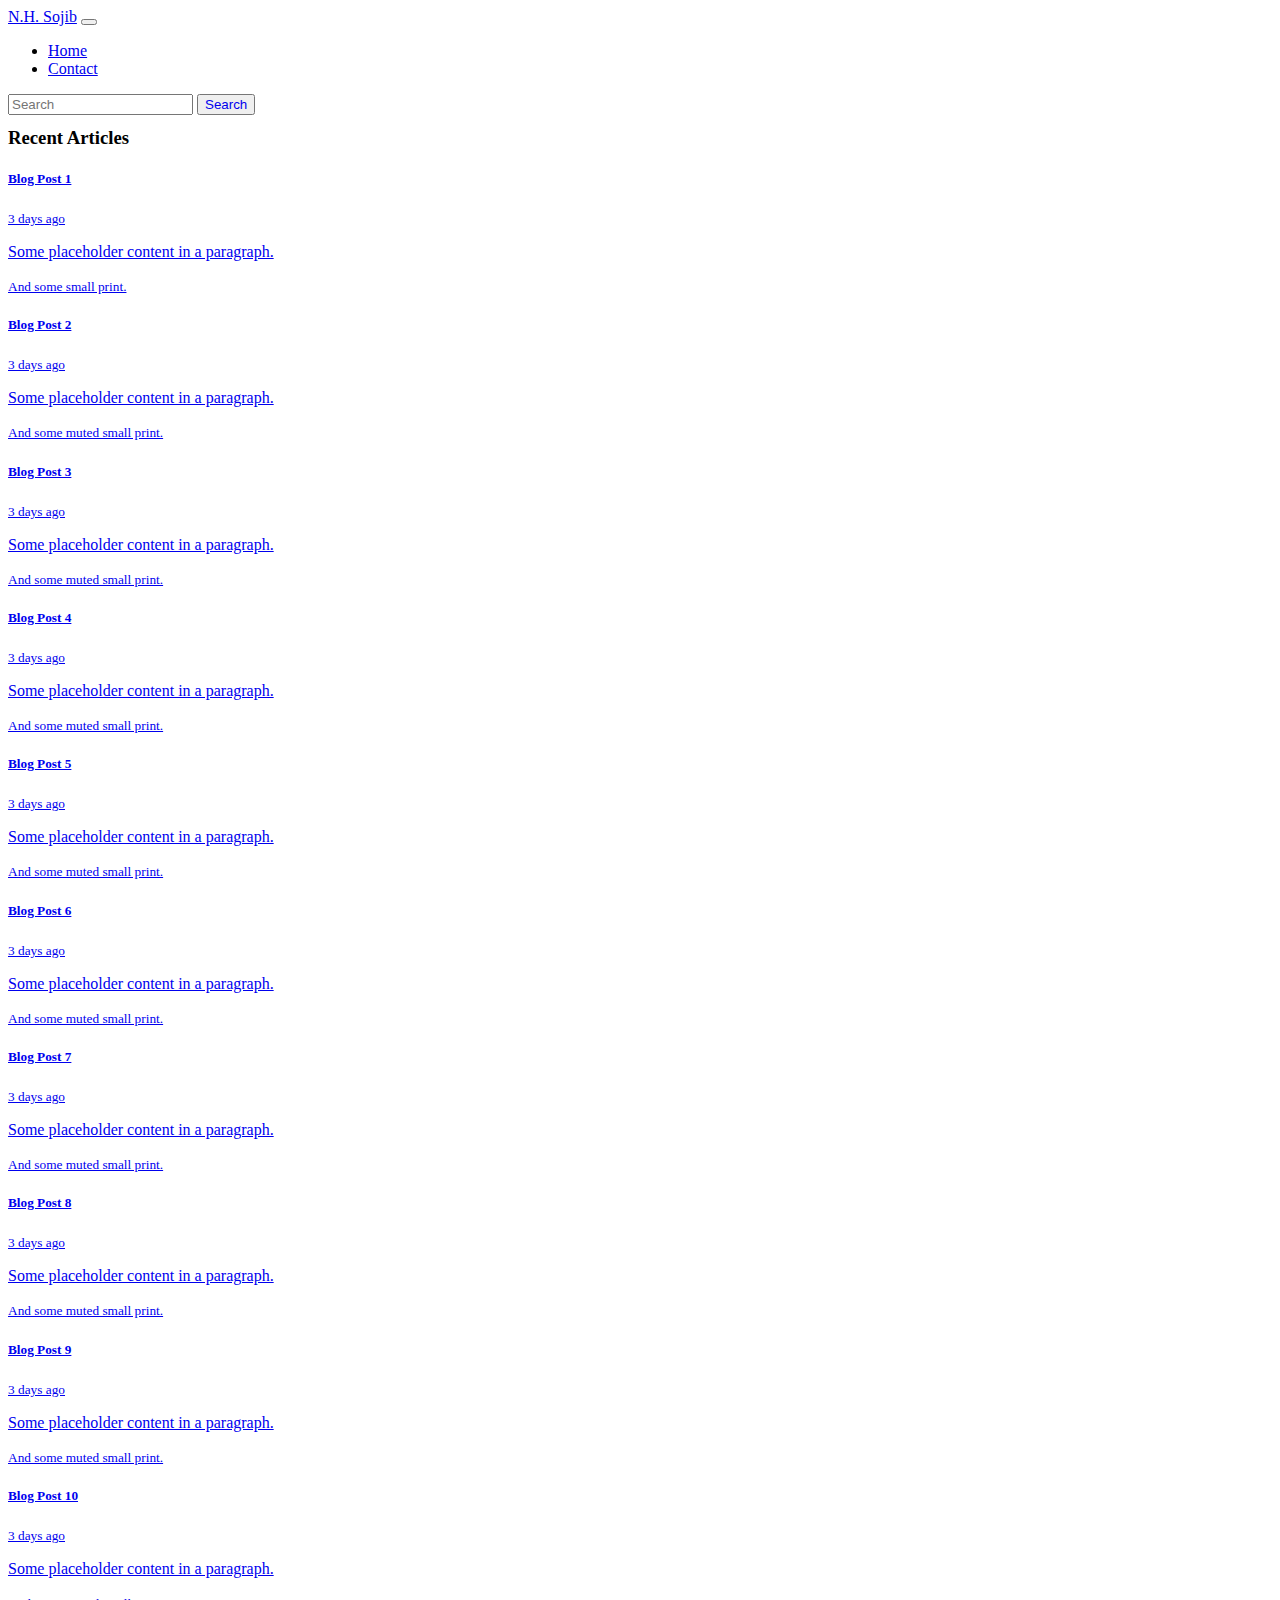
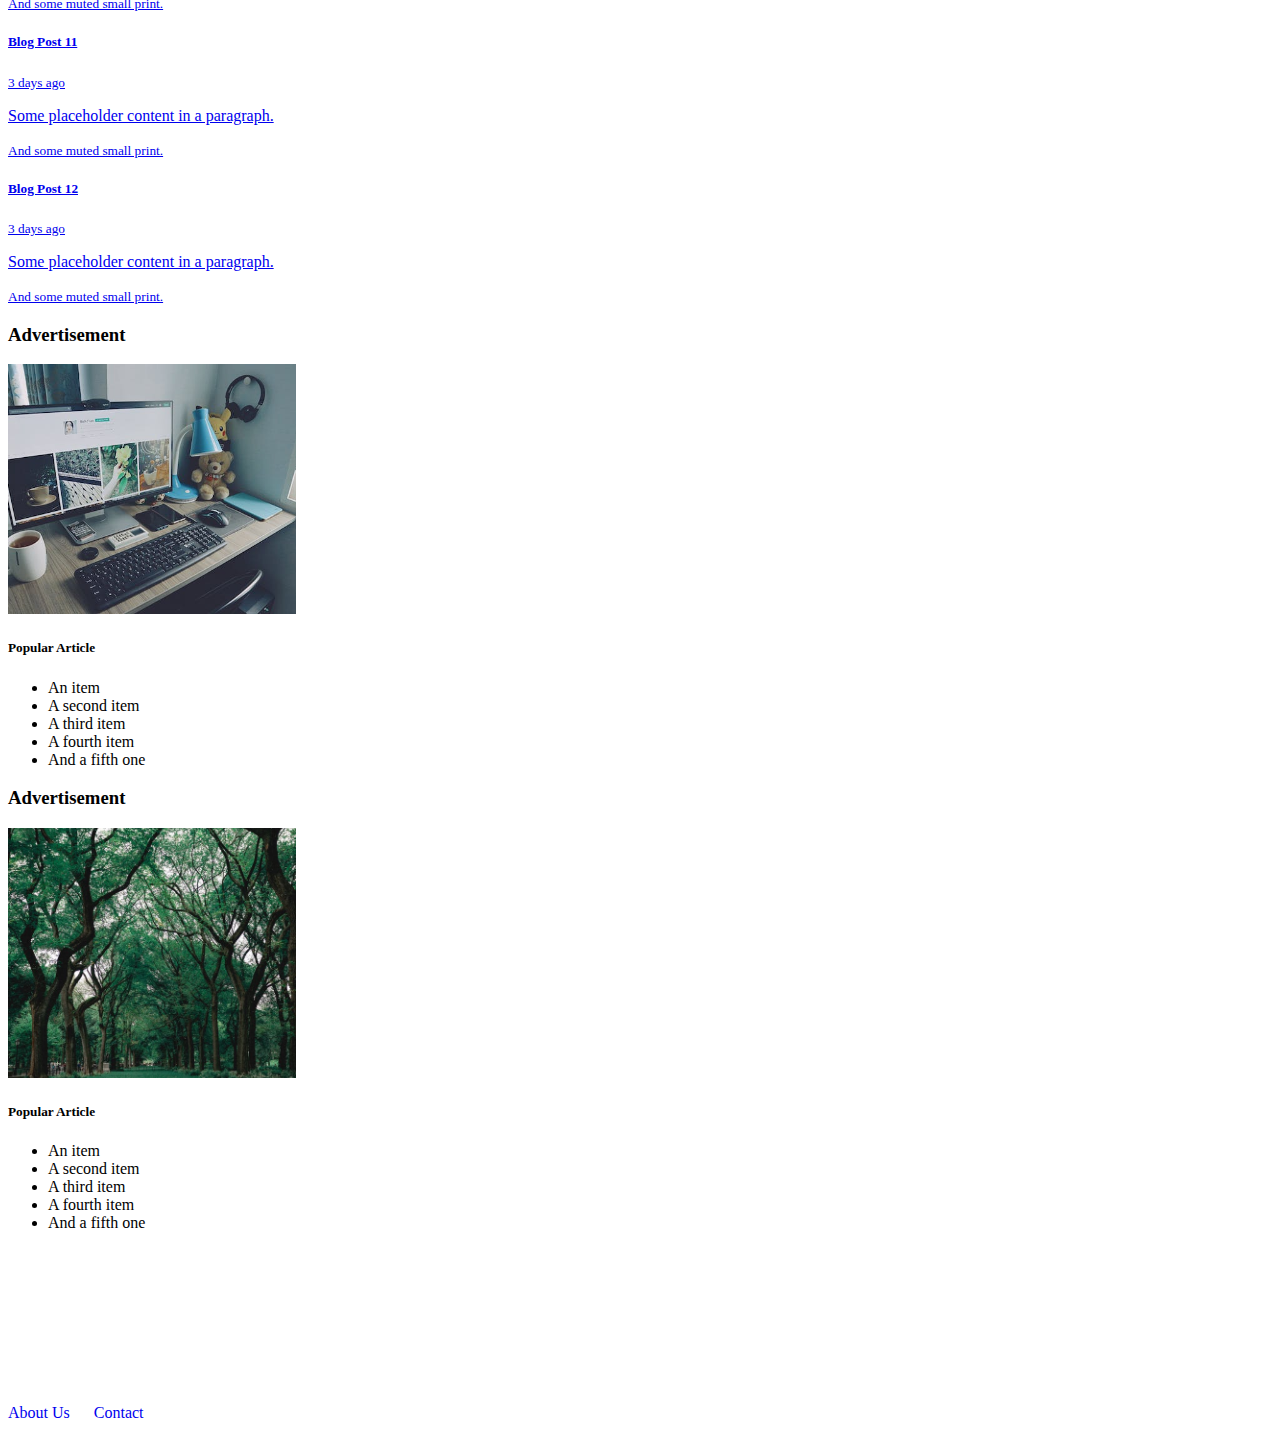
<file: scarch.html>
<!DOCTYPE html>
<html lang="en">
<head>
    <meta charset="UTF-8">
    <meta http-equiv="X-UA-Compatible" content="IE=edge">
    <meta name="viewport" content="width=device-width, initial-scale=1.0">
    <title>scharch history</title>

    <link href="https://cdn.jsdelivr.net/npm/bootstrap@5.0.2/dist/css/bootstrap.min.css" rel="stylesheet" integrity="sha384-EVSTQN3/azprG1Anm3QDgpJLIm9Nao0Yz1ztcQTwFspd3yD65VohhpuuCOmLASjC" crossorigin="anonymous">

    <script defer src="https://cdn.jsdelivr.net/npm/bootstrap@5.0.2/dist/js/bootstrap.bundle.min.js" integrity="sha384-MrcW6ZMFYlzcLA8Nl+NtUVF0sA7MsXsP1UyJoMp4YLEuNSfAP+JcXn/tWtIaxVXM" crossorigin="anonymous"></script>

    <link rel="stylesheet" href="bootstrap.css">
</head>
<body>

    <!--Navigaton section start-->

    <nav class="navbar navbar-expand-lg navbar-dark bg-dark">

        <div class="container">
          <a class="navbar-brand" href="#">N.H. Sojib</a>

          <button class="navbar-toggler" type="button" data-bs-toggle="collapse" data-bs-target="#navbarScroll" aria-controls="navbarScroll" aria-expanded="false" aria-label="Toggle navigation">
            <span class="navbar-toggler-icon"></span>
          </button>

          <div class="collapse navbar-collapse" id="navbarScroll">

            <ul class="navbar-nav me-auto my-2 my-lg-0 navbar-nav-scroll" style="--bs-scroll-height: 100px;">

              <li class="nav-item">
                <a class="nav-link active" aria-current="page" href="index.html">Home</a>
              </li>


              <li class="nav-item">
                <a class="nav-link active" aria-current="page" href="contact.html">Contact</a>
              </li>

            </ul>

            <form class="d-flex">
              
              <input class="form-control me-2" type="search" placeholder="Search" aria-label="Search">

            
              <button class="btn btn-outline-success me-2" type="submit">
                <a href="scarch.html" target="blank" class="s-btn">
                  Search
                </a>
              </button>
          </form>

          </div>
        </div>
      </nav>

<!--Navigation section end-->



<!--List section start-->

<div class="container mt-5 mb-4">


  <div class="row">

    <div class="col-lg-8">

        <div class="list-group">

            <h3 class="mb-3">Recent Articles</h3>
          
            <a href="article.html" class="list-group-item list-group-item-action">
              <div class="d-flex w-100 justify-content-between">
                <h5 class="mb-1">Blog Post 1</h5>
                <small>3 days ago</small>
              </div>
              <p class="mb-1">Some placeholder content in a paragraph.</p>
              <small>And some small print.</small>
            </a>


            <a href="article.html" class="list-group-item list-group-item-action">
              <div class="d-flex w-100 justify-content-between">
                <h5 class="mb-1">Blog Post 2</h5>
                <small class="text-muted">3 days ago</small>
              </div>
              <p class="mb-1">Some placeholder content in a paragraph.</p>
              <small class="text-muted">And some muted small print.</small>
            </a>

            
            <a href="article.html" class="list-group-item list-group-item-action">
              <div class="d-flex w-100 justify-content-between">
                <h5 class="mb-1">Blog Post 3</h5>
                <small class="text-muted">3 days ago</small>
              </div>
              <p class="mb-1">Some placeholder content in a paragraph.</p>
              <small class="text-muted">And some muted small print.</small>
            </a>


            <a href="article.html" class="list-group-item list-group-item-action">
              <div class="d-flex w-100 justify-content-between">
                <h5 class="mb-1">Blog Post 4</h5>
                <small class="text-muted">3 days ago</small>
              </div>
              <p class="mb-1">Some placeholder content in a paragraph.</p>
              <small class="text-muted">And some muted small print.</small>
            </a>



            <a href="article.html" class="list-group-item list-group-item-action">
              <div class="d-flex w-100 justify-content-between">
                <h5 class="mb-1">Blog Post 5</h5>
                <small class="text-muted">3 days ago</small>
              </div>
              <p class="mb-1">Some placeholder content in a paragraph.</p>
              <small class="text-muted">And some muted small print.</small>
            </a>



            <a href="article.html" class="list-group-item list-group-item-action">
              <div class="d-flex w-100 justify-content-between">
                <h5 class="mb-1">Blog Post 6</h5>
                <small class="text-muted">3 days ago</small>
              </div>
              <p class="mb-1">Some placeholder content in a paragraph.</p>
              <small class="text-muted">And some muted small print.</small>
            </a>



            <a href="article.html" class="list-group-item list-group-item-action">
              <div class="d-flex w-100 justify-content-between">
                <h5 class="mb-1">Blog Post 7</h5>
                <small class="text-muted">3 days ago</small>
              </div>
              <p class="mb-1">Some placeholder content in a paragraph.</p>
              <small class="text-muted">And some muted small print.</small>
            </a>



            <a href="article.html" class="list-group-item list-group-item-action">
              <div class="d-flex w-100 justify-content-between">
                <h5 class="mb-1">Blog Post 8</h5>
                <small class="text-muted">3 days ago</small>
              </div>
              <p class="mb-1">Some placeholder content in a paragraph.</p>
              <small class="text-muted">And some muted small print.</small>
            </a>



            <a href="article.html" class="list-group-item list-group-item-action">
              <div class="d-flex w-100 justify-content-between">
                <h5 class="mb-1">Blog Post 9</h5>
                <small class="text-muted">3 days ago</small>
              </div>
              <p class="mb-1">Some placeholder content in a paragraph.</p>
              <small class="text-muted">And some muted small print.</small>
            </a>


            <a href="article.html" class="list-group-item list-group-item-action">
              <div class="d-flex w-100 justify-content-between">
                <h5 class="mb-1">Blog Post 10</h5>
                <small class="text-muted">3 days ago</small>
              </div>
              <p class="mb-1">Some placeholder content in a paragraph.</p>
              <small class="text-muted">And some muted small print.</small>
            </a>


            <a href="article.html" class="list-group-item list-group-item-action">
              <div class="d-flex w-100 justify-content-between">
                <h5 class="mb-1">Blog Post 11</h5>
                <small class="text-muted">3 days ago</small>
              </div>
              <p class="mb-1">Some placeholder content in a paragraph.</p>
              <small class="text-muted">And some muted small print.</small>
            </a>


            <a href="article.html`" class="list-group-item list-group-item-action">
              <div class="d-flex w-100 justify-content-between">
                <h5 class="mb-1">Blog Post 12</h5>
                <small class="text-muted">3 days ago</small>
              </div>
              <p class="mb-1">Some placeholder content in a paragraph.</p>
              <small class="text-muted">And some muted small print.</small>
            </a>

        </div> <!--List group-->

    </div> <!--Col-1-->




    <div class="col-lg-4">

      <h3 class="mb-3">Advertisement</h3> <!-- ad-1-->
      

        <div class="card" style="width: 18rem;">

            <img src="p-p-fr-web/pexels-photo-8.jpeg" class="card-img-top" alt="...">

            <div class="card-body">
              <h5 class="card-title">Popular Article</h5>
            </div>

            <ul class="list-group list-group-flush">
              <li class="list-group-item">An item</li>
              <li class="list-group-item">A second item</li>
              <li class="list-group-item">A third item</li>
              <li class="list-group-item">A fourth item</li>
              <li class="list-group-item">And a fifth one</li>
            </ul>

        </div>



        <h3 class="mb-3 mt-5">Advertisement</h3> <!--ad-2-->
        

        <div class="card" style="width: 18rem;">

            <img src="p-p-fr-web/pexels-photo-9.jpeg" class="card-img-top" alt="...">

            <div class="card-body">
              <h5 class="card-title">Popular Article</h5>
            </div>

            <ul class="list-group list-group-flush">
              <li class="list-group-item">An item</li>
              <li class="list-group-item">A second item</li>
              <li class="list-group-item">A third item</li>
              <li class="list-group-item">A fourth item</li>
              <li class="list-group-item">And a fifth one</li>
            </ul>

        </div>

    </div> <!--Col-2-->





  </div> <!--Row-->


</div> <!--Container-->


<!--List section end-->








<!--Footer section start-->

<footer class="w-100 bg-dark">
  
  <div class="container">

    <div class="row">


      <div class="col-lg-6 pt-3 col-sm-12">

        <h3 class="uni-ftr-wht-clr">Bootstrap 5 - Blog</h3>

        <p class="uni-ftr-wht-clr">
          Lorem ipsum dolor sit, amet consectetur adipisicing elit. Pariatur molestias magnam culpa, nihil incidunt neque voluptatem quis expedita voluptates, dolorum rem eligendi molestiae doloribus et corporis reiciendis ad dignissimos necessitatibus.
        </p>
        
      </div> <!---Conl-1-->

      <div class="col-lg-6 col-sm-12 mb-3 mt-lg-0" id="col2">
        <a href="#">About Us</a>
        <a href="#">Contact</a>
      </div> <!--Col-2-->



    </div> <!--Row-->

  </div> <!--Container-->
</footer>

<!--Footer section End-->

    
</body>
</html>
</file>
